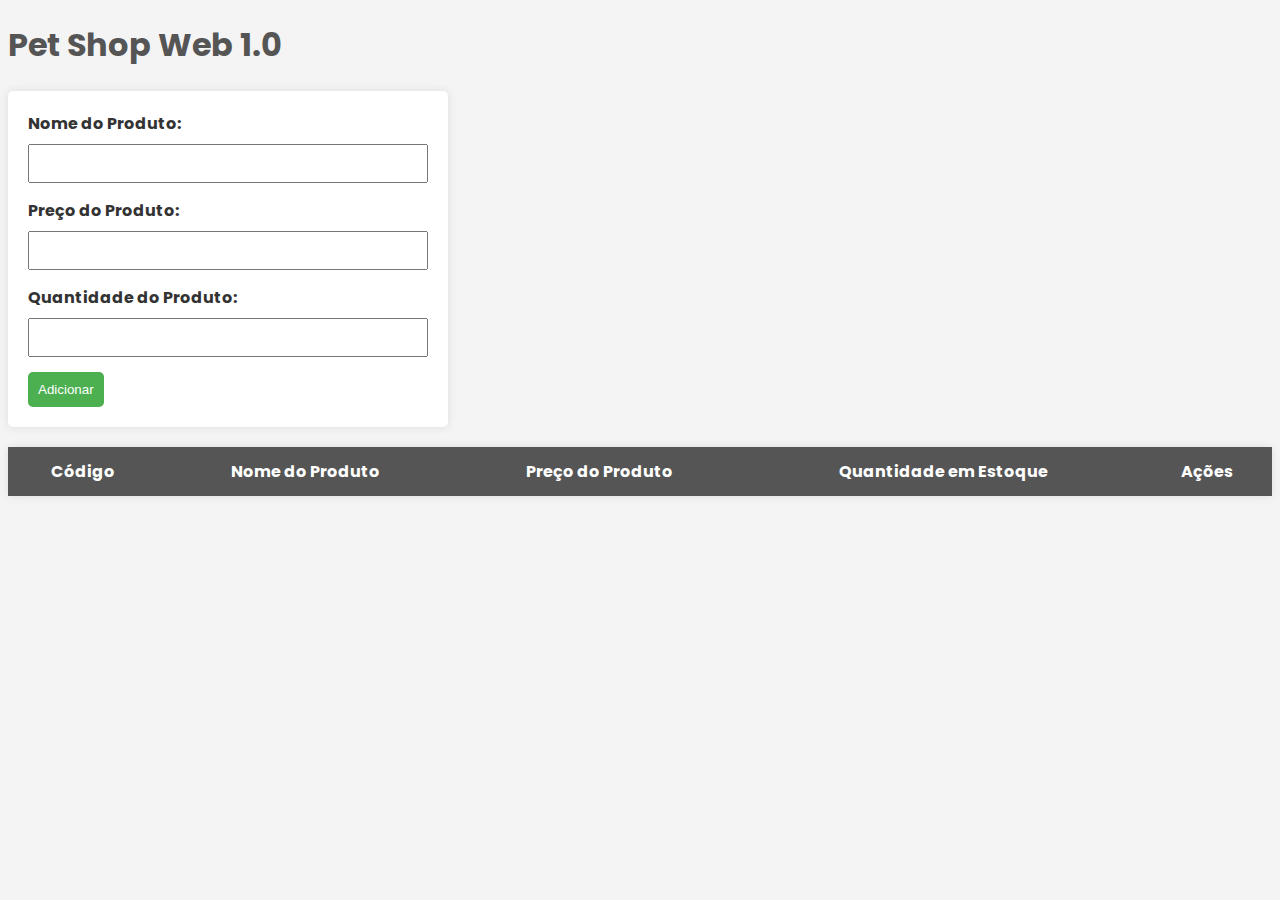
<file: index.html>
<!DOCTYPE html>
<html lang="pt-BR">

<head>
    <meta charset="UTF-8">
    <meta name="viewport" content="width=device-width, initial-scale=1.0">
    <link rel="stylesheet" href="./src/assets/css/style.css">
    <link rel="stylesheet" href="https://cdnjs.cloudflare.com/ajax/libs/font-awesome/6.4.2/css/all.min.css"
        integrity="sha512-z3gLpd7yknf1YoNbCzqRKc4qyor8gaKU1qmn+CShxbuBusANI9QpRohGBreCFkKxLhei6S9CQXFEbbKuqLg0DA=="
        crossorigin="anonymous" referrerpolicy="no-referrer" />
    <link rel="preconnect" href="https://fonts.googleapis.com">
    <link rel="preconnect" href="https://fonts.gstatic.com" crossorigin>
    <link href="https://fonts.googleapis.com/css2?family=Poppins&family=Roboto&display=swap" rel="stylesheet">
    <link rel="shortcut icon" href="/src/assets/img/icon.png" type="image/x-icon">
    <title>Pet Shop Web - Admin</title>
</head>

<body>

    <h1> Pet Shop Web 1.0</h1>

    <form id="productForm">
        <label for="productName">Nome do Produto: </label>
        <input type="text" id="productName">

        <label for="productPrice">Preço do Produto: </label>
        <input type="text" id="productPrice">

        <label for="productQtd">Quantidade do Produto: </label>
        <input type="number" id="productQtd">


        <button type="submit"><i class="fa-solid fa-plus"></i> Adicionar</button>
    </form>

    <table id="productTable">
        <thead>
            <tr>
                <th>Código</th>
                <th>Nome do Produto</th>
                <th>Preço do Produto</th>
                <th>Quantidade em Estoque</th>
                <th>Ações</th>
            </tr>
        </thead>

        <tbody>
            <!-- Conteúdo da tabela será preenchido dinamicamente via JS -->
        </tbody>

    </table>

    <div id="updateModal" class="modal">
        <div class="modal-content">
            <span class="close" id="closeModalBtn">&times;</span>
            <h2>Editar Produto</h2>
            <form id="updateForm">
                <label for="updateProductName">Nome do Produto:</label>
                <input type="text" id="updateProductName">

                <label for="updateProductPrice">Preço do Produto:</label>
                <input type="text" id="updateProductPrice">

                <label for="updateProductQtd">Quantidade em Estoque:</label>
                <input type="number" id="updateProductQtd">

                <button id="updateProductBtn" type="button"><i class="fa-solid fa-pen"></i> Atualizar</button>
            </form>
        </div>
    </div>
</body>
<script type="module" src="./src/assets/js/app.js"></script>

</html>
</file>
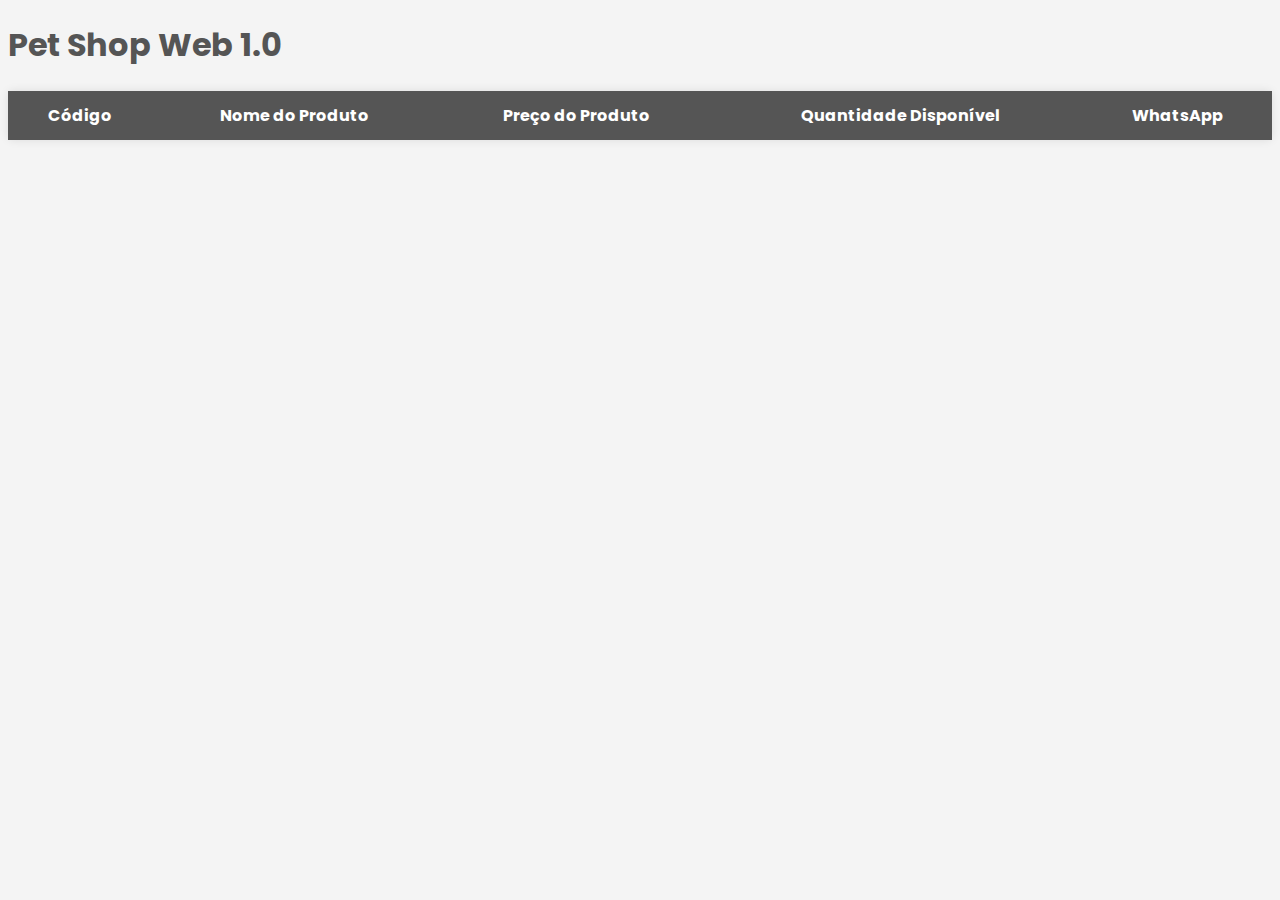
<file: loja.html>
<!DOCTYPE html>
<html lang="pt-BR">

<head>
    <meta charset="UTF-8">
    <meta name="viewport" content="width=device-width, initial-scale=1.0">
    <link rel="stylesheet" href="./src/assets/css/style.css">
    <link rel="stylesheet" href="https://cdnjs.cloudflare.com/ajax/libs/font-awesome/6.4.2/css/all.min.css"
        integrity="sha512-z3gLpd7yknf1YoNbCzqRKc4qyor8gaKU1qmn+CShxbuBusANI9QpRohGBreCFkKxLhei6S9CQXFEbbKuqLg0DA=="
        crossorigin="anonymous" referrerpolicy="no-referrer" />
    <link rel="preconnect" href="https://fonts.googleapis.com">
    <link rel="preconnect" href="https://fonts.gstatic.com" crossorigin>
    <link href="https://fonts.googleapis.com/css2?family=Poppins&family=Roboto&display=swap" rel="stylesheet">
    <link rel="shortcut icon" href="/src/assets/img/icon.png" type="image/x-icon">
    <title>Pet Shop Web - Loja</title>
</head>

<body>

    <h1> Pet Shop Web 1.0</h1>

    <table id="productTable">
        <thead>
            <tr>
                <th>Código</th>
                <th>Nome do Produto</th>
                <th>Preço do Produto</th>
                <th>Quantidade Disponível</th>
                <th>WhatsApp</th>
            </tr>
        </thead>

        <tbody>
            <!-- Conteúdo da tabela será preenchido dinamicamente via JS -->
        </tbody>
    </table>
</body>
<script type="module" src="./src/assets/js/loja.js"></script>

</html>
</file>
<file: src/assets/css/style.css>
body {
    font-family: 'Poppins', sans-serif;
    background-color: #f4f4f4;
    color: #333;
}

h1 {
    color: #555;
}

form {
    max-width: 400px;
    border-radius: 5px;
    background-color: #fff ;
    box-shadow: 0 0 10px rgba(0, 0, 0, 0.1);
    padding: 20px;
    margin-bottom: 20px;
}

label {
    display: block;
    margin-bottom: 8px;
    font-weight: bold;
}

input {
    width: 100%;
    padding: 10px;
    margin-bottom: 15px;
    box-sizing: border-box;
}

button {
    background-color: #4caf50;
    color: #fff;
    padding: 10px;
    border: none;
    border-radius: 5px;
    cursor: pointer;
    transition: .2s;
}

button:hover {
    background-color: #45a049;
}

table {
    align-items: center;
    width: 100%;
    margin-bottom: 20px;
    border-collapse: collapse;
    background-color: #fff;
    border-radius: 5px;
    box-shadow: 0 0 10px rgba(0, 0, 0, 0.1);
}

th, td {
    padding: 12px;
    text-align: center;
}

th {
    background-color: #555;
    color: #fff;
}

tr:nth-child(even) {
    background-color: #f9f9f9;
}

tr:hover {
    background-color: #f1f1f1;
}

td:last-child button {
    margin-left: 5px;
}

#actions {
    display: flex;
    align-items: center;
    justify-content: center; 
}

#actions button{
    transition: .2s;
    background-color: #0077ff;
}

#actions button:last-child {
    background-color: #f34040ee;
}

#actions button:hover {
    opacity: 0.7;
}

#btnZap a {
    color: #000000;
    text-decoration: none;
    transition: 0.5s;
    padding: 10px;
    border: 1px solid;
    border-radius: 5px;
    margin: 0 10px;
}

#btnZap a:hover {
    opacity: 0.4;  
}

/* Modal*/
.modal {
    display: none;
    position: fixed;
    z-index: 1;
    left: 0;
    top: 0;
    width: 100%;
    height: 100%;
    overflow: auto;
    background-color: rgba(0, 0, 0, 0.4);
    padding-top: 60px;
}

.modal-content {
    border-radius: 10px;
    background-color: #fefefe;
    margin: 5% auto;
    padding: 20px;
    width: 23%;
    border: 1px solid #888;
}

.close {
    color: #aaa;
    float: right;
    font-size: 28px;
    font-weight: bold;
}

.close:hover, .close:focus {
    color: #000000;
    text-decoration: none;
    cursor: pointer;
}
</file>
